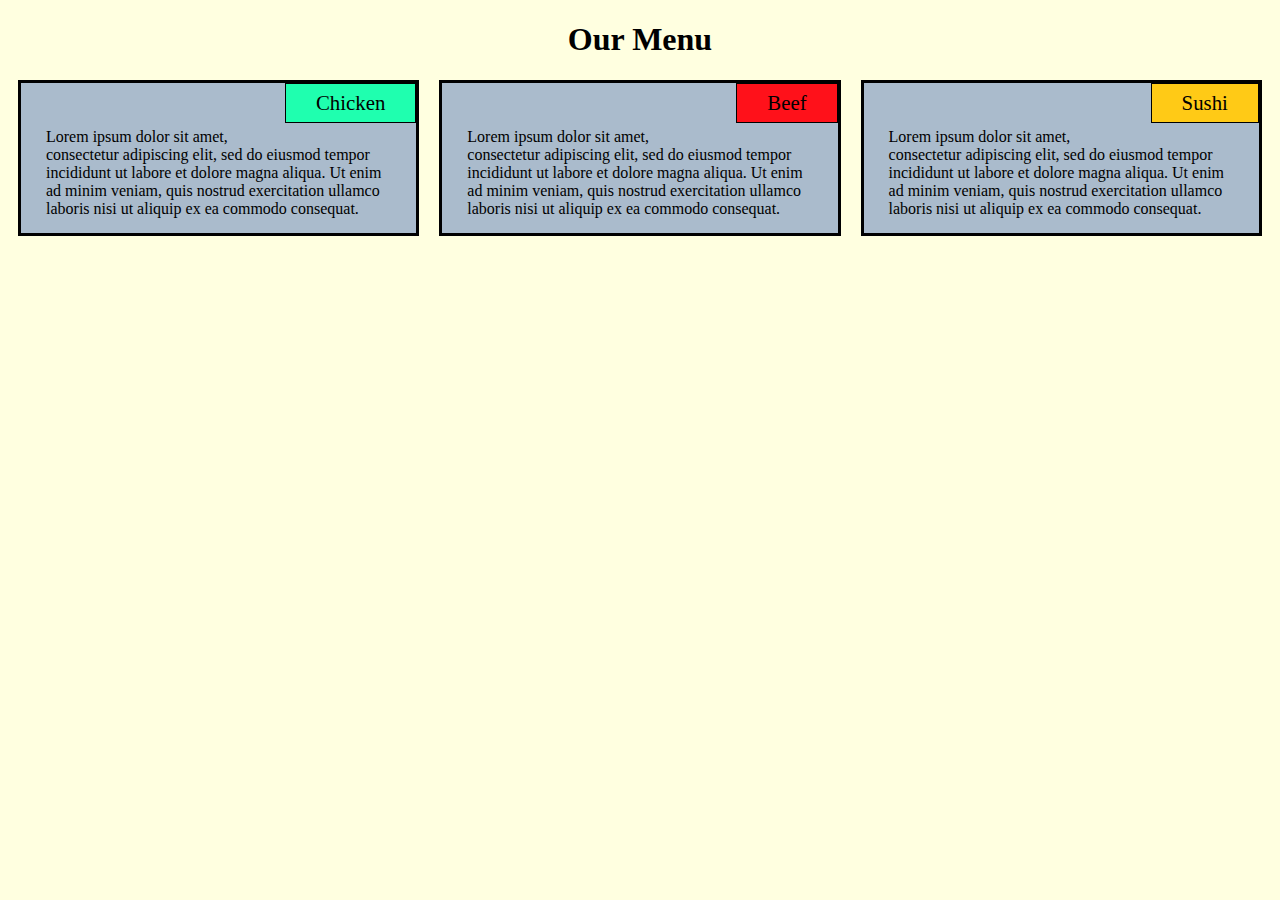
<file: site/index.html>
<!DOCTYPE html>
<html>
<head>
<meta charset="utf-8">
 <meta name="viewport" content="width=device-width, initial-scale=1">
 
<title>Module 2</title>
<link rel="stylesheet" type="text/css" href="style.css"> 
</head>

  <body>
    <h1>Our Menu</h1>
<div class="row">
  <div class="col-lg-4 col-md-6">
	<div id="box">
		<p id="chicken">Chicken</p>
		<p>Lorem ipsum dolor sit amet, consectetur adipiscing elit, sed do eiusmod tempor incididunt ut labore et dolore magna aliqua. Ut enim ad minim veniam, quis nostrud exercitation ullamco laboris nisi ut aliquip ex ea commodo consequat.
		</p>
	</div>
  </div>
  <div class="col-lg-4 col-md-6">
	<div id="box">
		<p id="beef">Beef</p>
		<p>Lorem ipsum dolor sit amet, consectetur adipiscing elit, sed do eiusmod tempor incididunt ut labore et dolore magna aliqua. Ut enim ad minim veniam, quis nostrud exercitation ullamco laboris nisi ut aliquip ex ea commodo consequat. 
		</p>
	</div>
  </div>
  <div class="col-lg-4 col-md-12">
	<div id="box">
		<p id="sushi">Sushi</p>
		<p>Lorem ipsum dolor sit amet, consectetur adipiscing elit, sed do eiusmod tempor incididunt ut labore et dolore magna aliqua. Ut enim ad minim veniam, quis nostrud exercitation ullamco laboris nisi ut aliquip ex ea commodo consequat.
		</p>
	</div>
  </div>
</div>
  </body>
</html>
</file>
<file: site/style.css>
* {
  box-sizing: border-box;
}

body {
	background-color: lightyellow;
  font-family: cursive;
}

h1 {
  font-size: 200%;
  text-align: center;
}


#box {
  border: 3px solid black;
  background-color: #aabbcc;
  margin-right: 10px;
  margin-left: 10px;
  margin-bottom: 30px;

}

p#chicken {
	background-color: #1fffaf;
    font-size: 130%;
	float: right;
	border: 1px solid black;
	padding: 7px 30px 7px 30px;
	position: top-right;
  margin-top: 0px;
	margin-right: 0px;
	
}

p#beef {
	background-color: #ff111a;
    font-size: 130%;
	float: right;
	border: 1px solid black;
	padding: 7px 30px 7px 30px;
    position: top-right;
	  margin-top: 0px;
  margin-right: 0px;
	
}

p#sushi {
	background-color: #ffca16;
    font-size: 130%;
	float: right;
	border: 1px solid black;
	padding: 7px 30px 7px 30px;
    position: top-right;
	  margin-top: 0px;
  margin-right: 0px;
	
}

p {
  font-size: 100%;
  padding: 5px;
  margin-top: 40px;
  margin-left: 20px;
  margin-right: 20px;
  margin-bottom: 10px;
}

.row {
  width: 100%;
}
@media (min-width: 992px) {
	
  .col-lg-1, .col-lg-2, .col-lg-3, .col-lg-4, .col-lg-5, .col-lg-6, .col-lg-7, .col-lg-8, .col-lg-9, .col-lg-10, .col-lg-11, .col-lg-12 {
    float: left;
  }
  .col-lg-1 {
    width: 8.33%;
  }
  .col-lg-2 {
    width: 16.66%;
  }
  .col-lg-3 {
    width: 25%;
  }
  .col-lg-4 {
    width: 33.33%;
  }
  .col-lg-5 {
    width: 41.66%;
  }
  .col-lg-6 {
    width: 50%;
  }
  .col-lg-7 {
    width: 58.33%;
  }
  .col-lg-8 {
    width: 66.66%;
  }
  .col-lg-9 {
    width: 74.99%;
  }
  .col-lg-10 {
    width: 83.33%;
  }
  .col-lg-11 {
    width: 91.66%;
  }
  .col-lg-12 {
    width: 100%;
  }
}

@media (min-width: 768px) and (max-width: 991px) {
		
  .col-md-1, .col-md-2, .col-md-3, .col-md-4, .col-md-5, .col-md-6, .col-md-7, .col-md-8, .col-md-9, .col-md-10, .col-md-11, .col-md-12 {
    float: left;
  }
  .col-md-1 {
    width: 8.33%;
  }
  .col-md-2 {
    width: 16.66%;
  }
  .col-md-3 {
    width: 25%;
  }
  .col-md-4 {
    width: 33.33%;
  }
  .col-md-5 {
    width: 41.66%;
  }
  .col-md-6 {
    width: 50%;
  }
  .col-md-7 {
    width: 58.33%;
  }
  .col-md-8 {
    width: 66.66%;
  }
  .col-md-9 {
    width: 74.99%;
  }
  .col-md-10 {
    width: 83.33%;
  }
  .col-md-11 {
    width: 91.66%;
  }
  .col-md-12 {
    width: 100%;
  }
}
</file>
